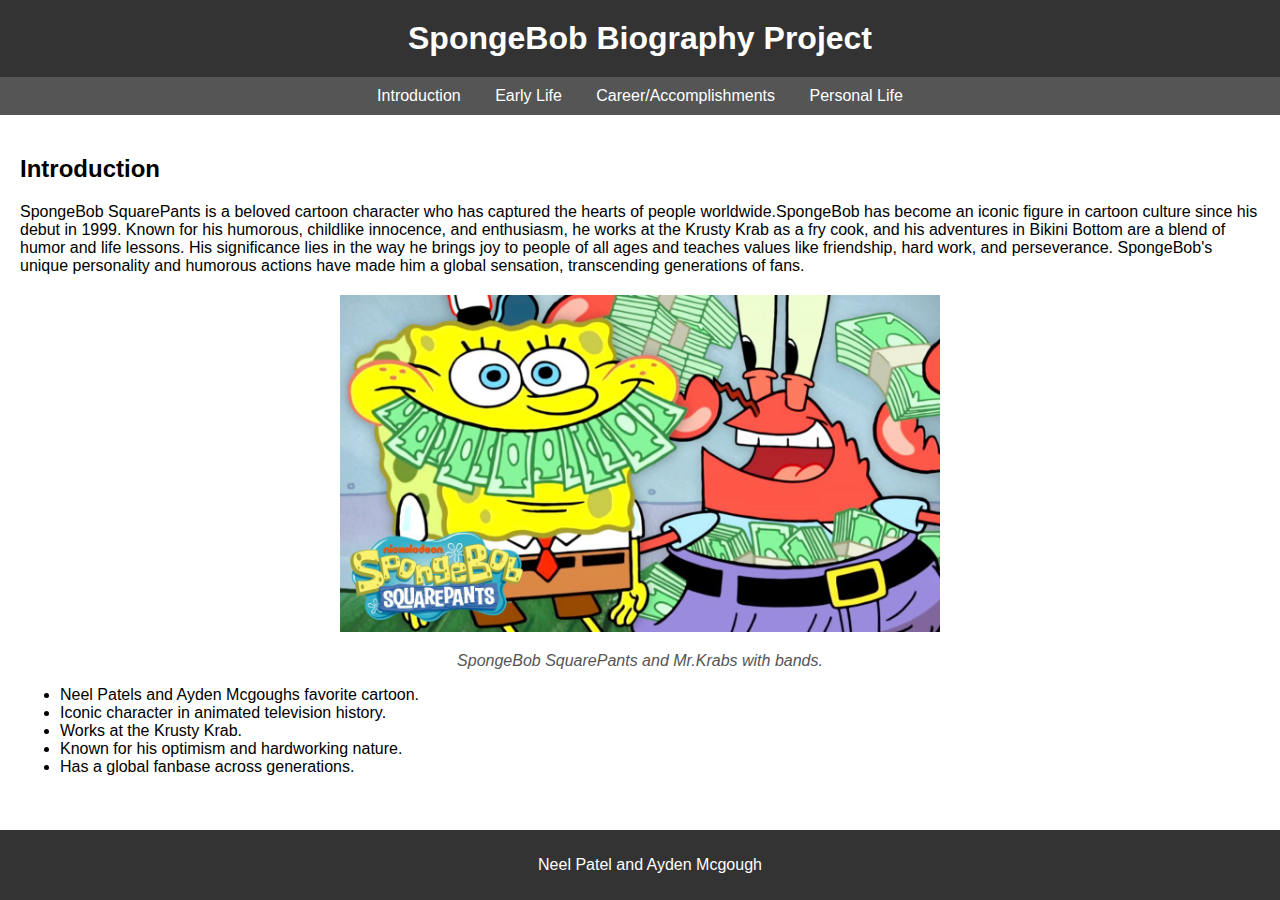
<file: index.html>
<!DOCTYPE html>
<html lang="en">
<head>
    <meta charset="UTF-8">
    <meta name="viewport" content="width=device-width, initial-scale=1.0">
    <title>SpongeBob Biography Project</title>
    <link rel="stylesheet" href="styles.css">
</head>
<body>
    <header>
        <h1>SpongeBob Biography Project</h1>
    </header>

    <nav>
        <ul>
            <li><a href="index.html">Introduction</a></li>
            <li><a href="early-life.html">Early Life</a></li>
            <li><a href="career.html">Career/Accomplishments</a></li>
            <li><a href="personal-life.html">Personal Life</a></li>
        </ul>
    </nav>

    <main>
        <section>
            <h2>Introduction</h2>
            <p>SpongeBob SquarePants is a beloved cartoon character who has captured the hearts of people worldwide.SpongeBob has become an iconic figure in cartoon culture since his debut in 1999. Known for his humorous, childlike innocence, and enthusiasm, he works at the Krusty Krab as a fry cook, and his adventures in Bikini Bottom are a blend of humor and life lessons. His significance lies in the way he brings joy to people of all ages and teaches values like friendship, hard work, and perseverance. SpongeBob's unique personality and humorous actions have made him a global sensation, transcending generations of fans.</p>

            <img src="spongebob-intro.jpg" alt="SpongeBob SquarePants">
            <p class="caption">SpongeBob SquarePants and Mr.Krabs with bands.</p>

            <ul>
                <li>Neel Patels and Ayden Mcgoughs favorite cartoon.</li>
                <li>Iconic character in animated television history.</li>
                <li>Works at the Krusty Krab.</li>
                <li>Known for his optimism and hardworking nature.</li>
                <li>Has a global fanbase across generations.</li>
            </ul>
        </section>
    </main>

    <footer>
        <p>Neel Patel and Ayden Mcgough</p>
    </footer>
</body>
</html>
</file>
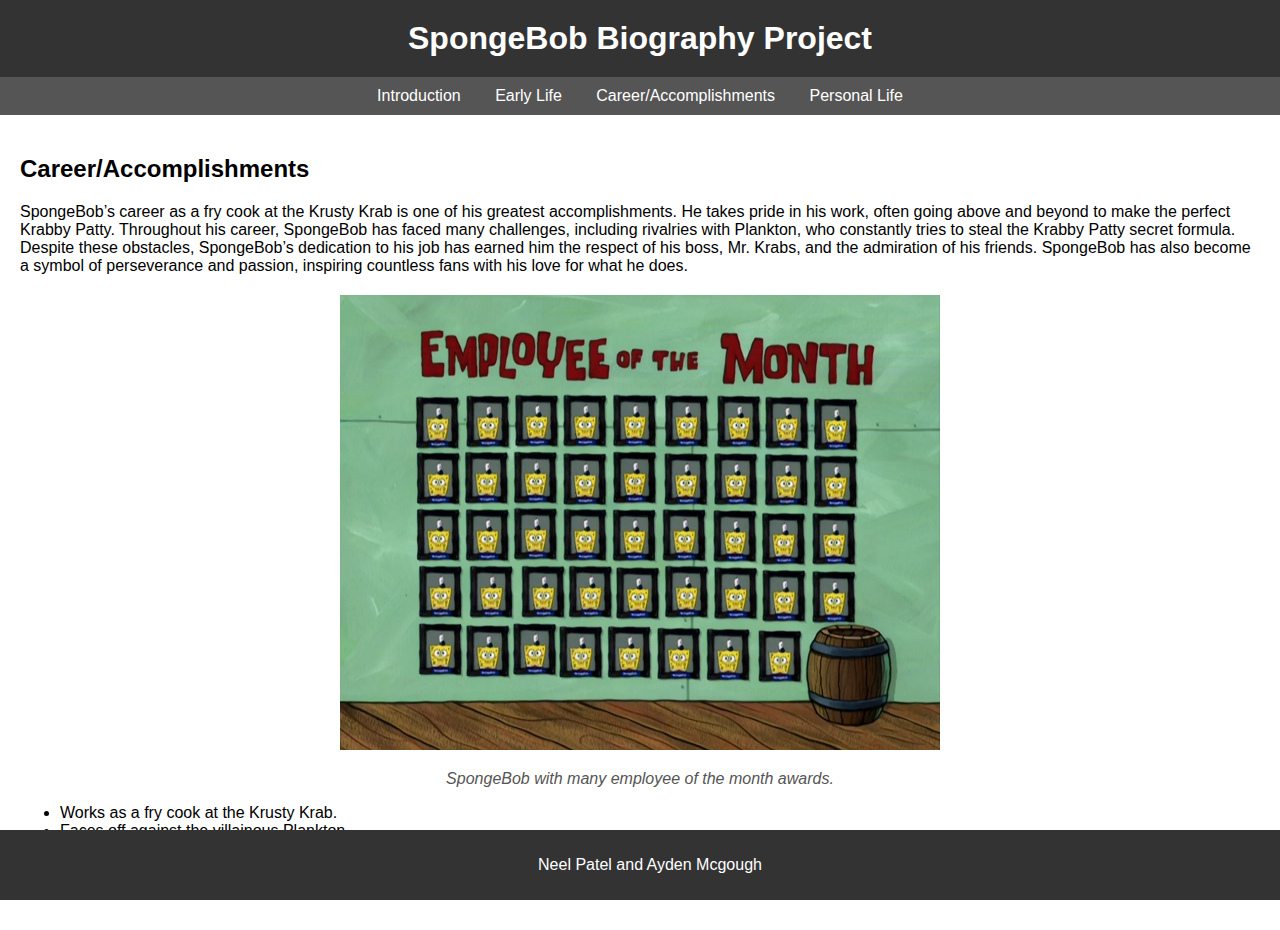
<file: career.html>
<!DOCTYPE html>
<html lang="en">
<head>
    <meta charset="UTF-8">
    <meta name="viewport" content="width=device-width, initial-scale=1.0">
    <title>SpongeBob Career/Accomplishments</title>
    <link rel="stylesheet" href="styles.css">
</head>
<body>
    <header>
        <h1>SpongeBob Biography Project</h1>
    </header>

    <nav>
        <ul>
            <li><a href="index.html">Introduction</a></li>
            <li><a href="early-life.html">Early Life</a></li>
            <li><a href="career.html">Career/Accomplishments</a></li>
            <li><a href="personal-life.html">Personal Life</a></li>
        </ul>
    </nav>

    <main>
        <section>
            <h2>Career/Accomplishments</h2>
            <p>SpongeBob’s career as a fry cook at the Krusty Krab is one of his greatest accomplishments. He takes pride in his work, often going above and beyond to make the perfect Krabby Patty. Throughout his career, SpongeBob has faced many challenges, including rivalries with Plankton, who constantly tries to steal the Krabby Patty secret formula. Despite these obstacles, SpongeBob’s dedication to his job has earned him the respect of his boss, Mr. Krabs, and the admiration of his friends. SpongeBob has also become a symbol of perseverance and passion, inspiring countless fans with his love for what he does.</p>

            <img src="spongebob-career.jpg" alt="SpongeBob Cooking at the Krusty Krab">
            <p class="caption">SpongeBob with many employee of the month awards.</p>

            <ul>
                <li>Works as a fry cook at the Krusty Krab.</li>
                <li>Faces off against the villainous Plankton.</li>
                <li>Known for his dedication and love for cooking.</li>
                <li>Has earned respect from his boss, Mr. Krabs.</li>
                <li>Inspires fans with his work ethic and passion.</li>
            </ul>
        </section>
    </main>

    <footer>
        <p>Neel Patel and Ayden Mcgough</p>
    </footer>
</body>
</html>
</file>
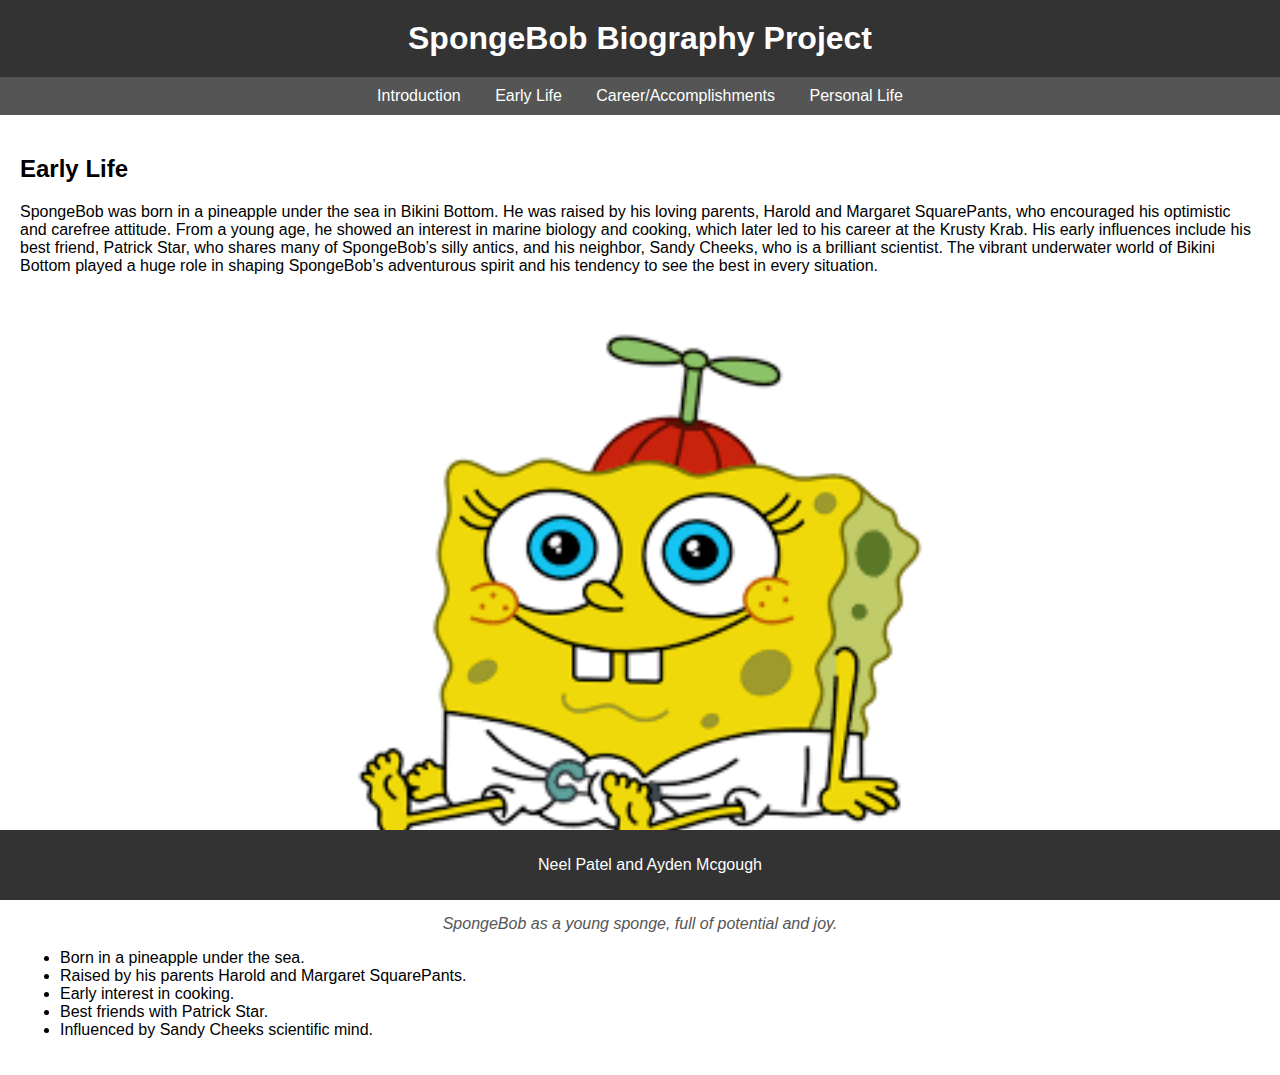
<file: early-life.html>
<!DOCTYPE html>
<html lang="en">
<head>
    <meta charset="UTF-8">
    <meta name="viewport" content="width=device-width, initial-scale=1.0">
    <title>SpongeBob Early Life</title>
    <link rel="stylesheet" href="styles.css">
</head>
<body>
    <header>
        <h1>SpongeBob Biography Project</h1>
    </header>

    <nav>
        <ul>
            <li><a href="index.html">Introduction</a></li>
            <li><a href="early-life.html">Early Life</a></li>
            <li><a href="career.html">Career/Accomplishments</a></li>
            <li><a href="personal-life.html">Personal Life</a></li>
        </ul>
    </nav>

    <main>
        <section>
            <h2>Early Life</h2>
            <p>SpongeBob was born in a pineapple under the sea in Bikini Bottom. He was raised by his loving parents, Harold and Margaret SquarePants, who encouraged his optimistic and carefree attitude. From a young age, he showed an interest in marine biology and cooking, which later led to his career at the Krusty Krab. His early influences include his best friend, Patrick Star, who shares many of SpongeBob’s silly antics, and his neighbor, Sandy Cheeks, who is a brilliant scientist. The vibrant underwater world of Bikini Bottom played a huge role in shaping SpongeBob’s adventurous spirit and his tendency to see the best in every situation.</p>

            <img src="spongebob-early-life.jpg" alt="SpongeBob's Early Life">
            <p class="caption">SpongeBob as a young sponge, full of potential and joy.</p>

            <ul>
                <li>Born in a pineapple under the sea.</li>
                <li>Raised by his parents Harold and Margaret SquarePants.</li>
                <li>Early interest in cooking.</li>
                <li>Best friends with Patrick Star.</li>
                <li>Influenced by Sandy Cheeks scientific mind.</li>
            </ul>
        </section>
    </main>

    <footer>
        <p>Neel Patel and Ayden Mcgough</p>
    </footer>
</body>
</html>
</file>
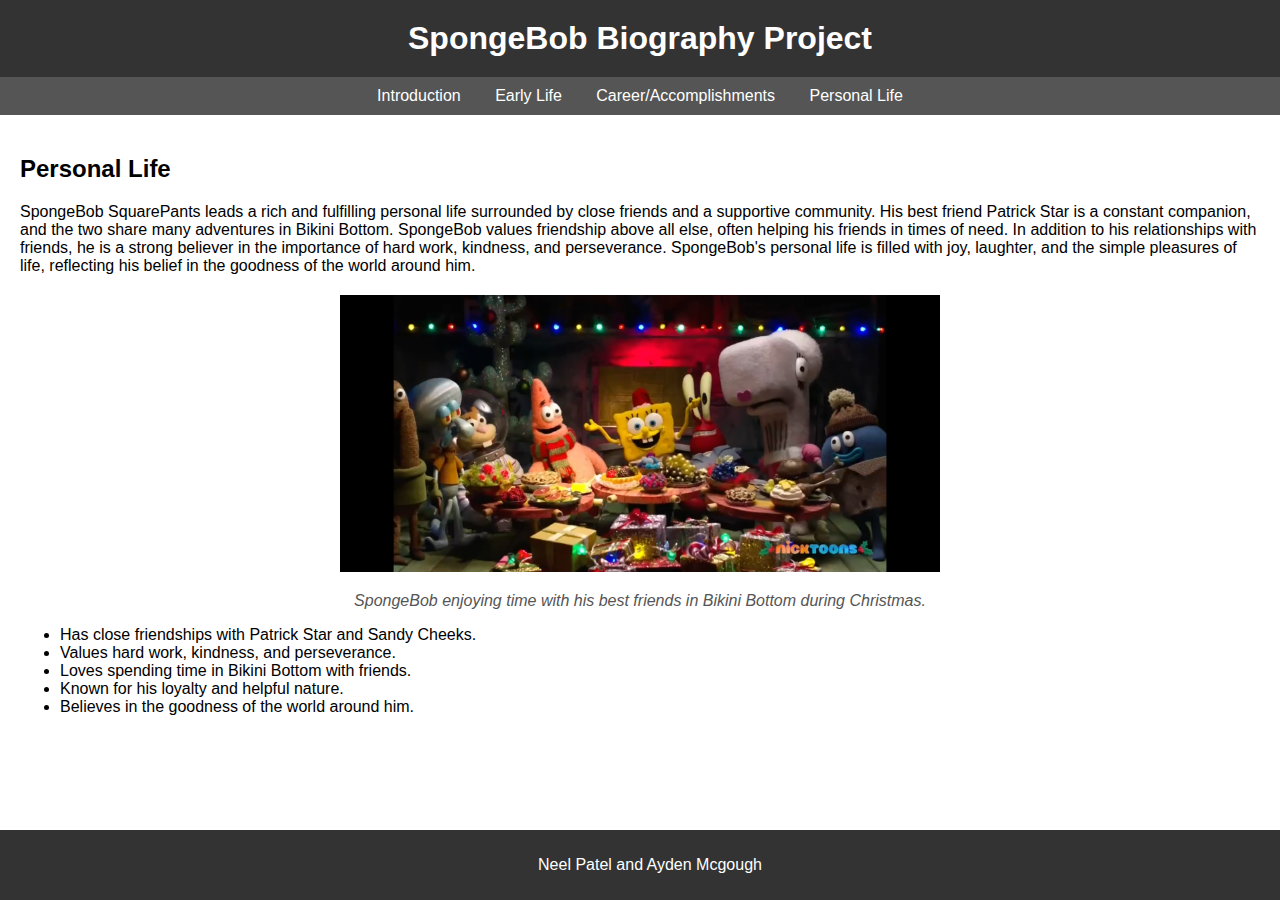
<file: personal-life.html>
<!DOCTYPE html>
<html lang="en">
<head>
    <meta charset="UTF-8">
    <meta name="viewport" content="width=device-width, initial-scale=1.0">
    <title>SpongeBob Personal Life</title>
    <link rel="stylesheet" href="styles.css">
</head>
<body>
    <header>
        <h1>SpongeBob Biography Project</h1>
    </header>

    <nav>
        <ul>
            <li><a href="index.html">Introduction</a></li>
            <li><a href="early-life.html">Early Life</a></li>
            <li><a href="career.html">Career/Accomplishments</a></li>
            <li><a href="personal-life.html">Personal Life</a></li>
        </ul>
    </nav>

    <main>
        <section>
            <h2>Personal Life</h2>
            <p>SpongeBob SquarePants leads a rich and fulfilling personal life surrounded by close friends and a supportive community. His best friend Patrick Star is a constant companion, and the two share many adventures in Bikini Bottom. SpongeBob values friendship above all else, often helping his friends in times of need. In addition to his relationships with friends, he is a strong believer in the importance of hard work, kindness, and perseverance. SpongeBob's personal life is filled with joy, laughter, and the simple pleasures of life, reflecting his belief in the goodness of the world around him.</p>

            <img src="spongebob-personal.jpg" alt="SpongeBob with his friends">
            <p class="caption">SpongeBob enjoying time with his best friends in Bikini Bottom during Christmas.</p>

            <ul>
                <li>Has close friendships with Patrick Star and Sandy Cheeks.</li>
                <li>Values hard work, kindness, and perseverance.</li>
                <li>Loves spending time in Bikini Bottom with friends.</li>
                <li>Known for his loyalty and helpful nature.</li>
                <li>Believes in the goodness of the world around him.</li>
            </ul>
        </section>
    </main>

    <footer>
        <p>Neel Patel and Ayden Mcgough</p>
    </footer>
</body>
</html>
</file>
<file: styles.css>
body {
    font-family: Arial, sans-serif;
    background-color: white;
    color: black;
    margin: 0;
    padding: 0;
}

header {
    background-color: #333;
    text-align: center;
    padding: 20px;
}

h1 {
    margin: 0;
    color: white;
}

nav {
    background-color: #555;
    text-align: center;
    padding: 10px;
}

nav ul {
    list-style-type: none;
    margin: 0;
    padding: 0;
}

nav ul li {
    display: inline;
    margin: 0 15px;
}

nav ul li a {
    color: white;
    text-decoration: none;
}

main {
    padding: 20px;
}

section h2 {
    color: black;
}

img {
    width: 100%;
    max-width: 600px;
    display: block;
    margin: 20px auto;
}

.caption {
    text-align: center;
    font-style: italic;
    color: #555;
}

ul {
    list-style-type: disc;
    padding-left: 40px;
}

footer {
    background-color: #333;
    color: white;
    text-align: center;
    padding: 10px;
    position: fixed;
    width: 100%;
    bottom: 0;
}
</file>
